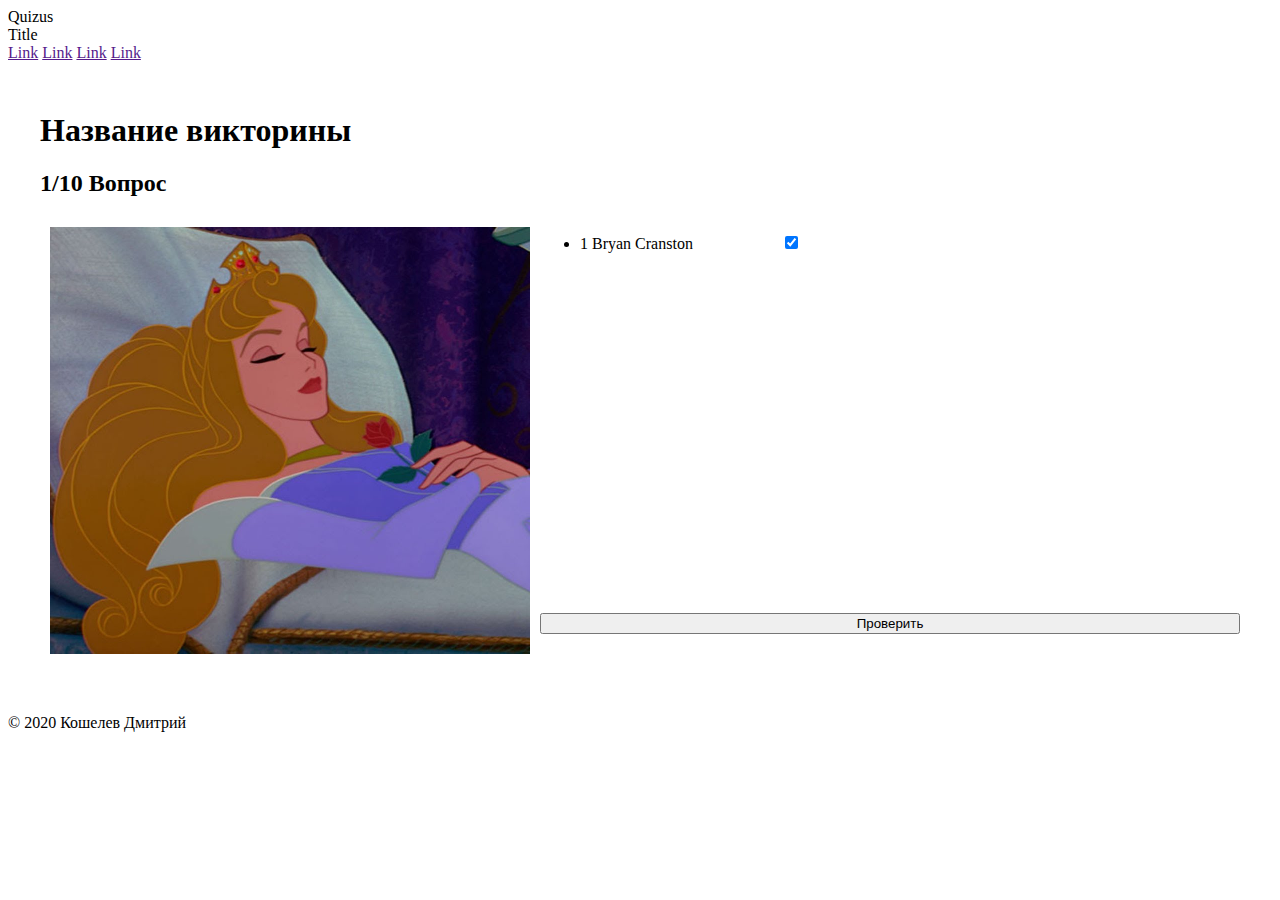
<file: web/quiz.html>
<!DOCTYPE html>
<html lang="ru">

<head>
  <meta charset="UTF-8">
  <meta name="viewport" content="width=device-width, initial-scale=1.0">
  <title>Quizus</title>
  <link rel="stylesheet" href="https://fonts.googleapis.com/icon?family=Material+Icons">
  <link rel="stylesheet" href="https://code.getmdl.io/1.3.0/material.blue-amber.min.css" />
  <link rel="stylesheet" href="./pages/styles.css">
  <script defer src="https://code.getmdl.io/1.3.0/material.min.js"></script>
</head>

<body>
  <!-- Always shows a header, even in smaller screens. -->
  <div class="mdl-layout mdl-js-layout mdl-layout--fixed-header">
    <header class="mdl-layout__header">
      <div class="mdl-layout__header-row">
        <!-- Title -->
        <span class="mdl-layout-title">Quizus</span>

        <!-- Add spacer, to align navigation to the right -->
        <div class="mdl-layout-spacer"></div>

      </div>
    </header>
    <div class="mdl-layout__drawer">
      <span class="mdl-layout-title">Title</span>
      <nav class="mdl-navigation">
        <a class="mdl-navigation__link" href="">Link</a>
        <a class="mdl-navigation__link" href="">Link</a>
        <a class="mdl-navigation__link" href="">Link</a>
        <a class="mdl-navigation__link" href="">Link</a>
      </nav>
    </div>
    <main class="mdl-layout__content">
      <div class="page-content">
        <h1>Название викторины</h1>
        <h2>1/10 Вопрос</h2>
        <div class="quiz">
          <img src="../media/questions_images/02beuty.jpg" alt="" class="quiz__image">
          <form class="quiz__right">

            <ul class="quiz__answers mdl-list">

              <li class="mdl-list__item mdl-list__item--three-line">
                <span class="mdl-list__item-primary-content">
                  <span class="mdl-chip__contact mdl-color--teal mdl-color-text--white">1</span>
                  <span>Bryan Cranston</span>
                  <span class="mdl-list__item-text-body quiz__answer-is-right quiz__not-visible">
                    Правильно!
                  </span>

                </span>
                <span class="mdl-list__item-secondary-content">
                  <label class="mdl-checkbox mdl-js-checkbox mdl-js-ripple-effect" for="list-checkbox-1">
                    <input type="checkbox" id="list-checkbox-1" class="mdl-checkbox__input" checked />
                  </label>
                </span>
              </li>
            </ul>

            <button class="quiz__button mdl-button mdl-js-button mdl-button--raised mdl-button--accent">
              Проверить
            </button>
          </form>
        </div>



      </div>
    </main>
    <footer class="mdl-mini-footer">
      <div class="mdl-mega-footer__middle-section">
        &copy; 2020 Кошелев Дмитрий
      </div>
    </footer>
  </div>

</body>

</html>
</file>
<file: web/pages/styles.css>
.demo-card-wide.mdl-card {
  max-width: 300px;
}
.demo-card-wide > .mdl-card__title {
  color: #fff;
  height: 176px;
  background: url('../assets/demos/welcome_card.jpg') center / cover;
}
.demo-card-wide > .mdl-card__menu {
  color: #fff;
}

.page-content {
  max-width: 1200px;
  margin: 50px auto;
  padding: 0 20px;
}

.mdl-cell {
  display: flex;
  justify-content: center;
}

.quiz {
  width: 100%;
  display: flex;
  flex-direction: column;
}

.quiz__image {
  max-width: 100%;
}

.quiz__right {
  /* max-width: 100%; */
  width: 100%;
  display: flex;
  flex-direction: column;
  justify-content: space-between;
  /* flex-grow: 1; */
  /* flex-basis: 500px; */
}

.quiz__button {
  margin-bottom: 30px;
}

.quiz__not-visible {
  visibility: hidden;
}


@media screen and (min-width: 920px) {
  .quiz {
    flex-direction: row;
  }

  .quiz__image {
    max-width: 40%;
    padding: 10px 10px;
  }
}
</file>
